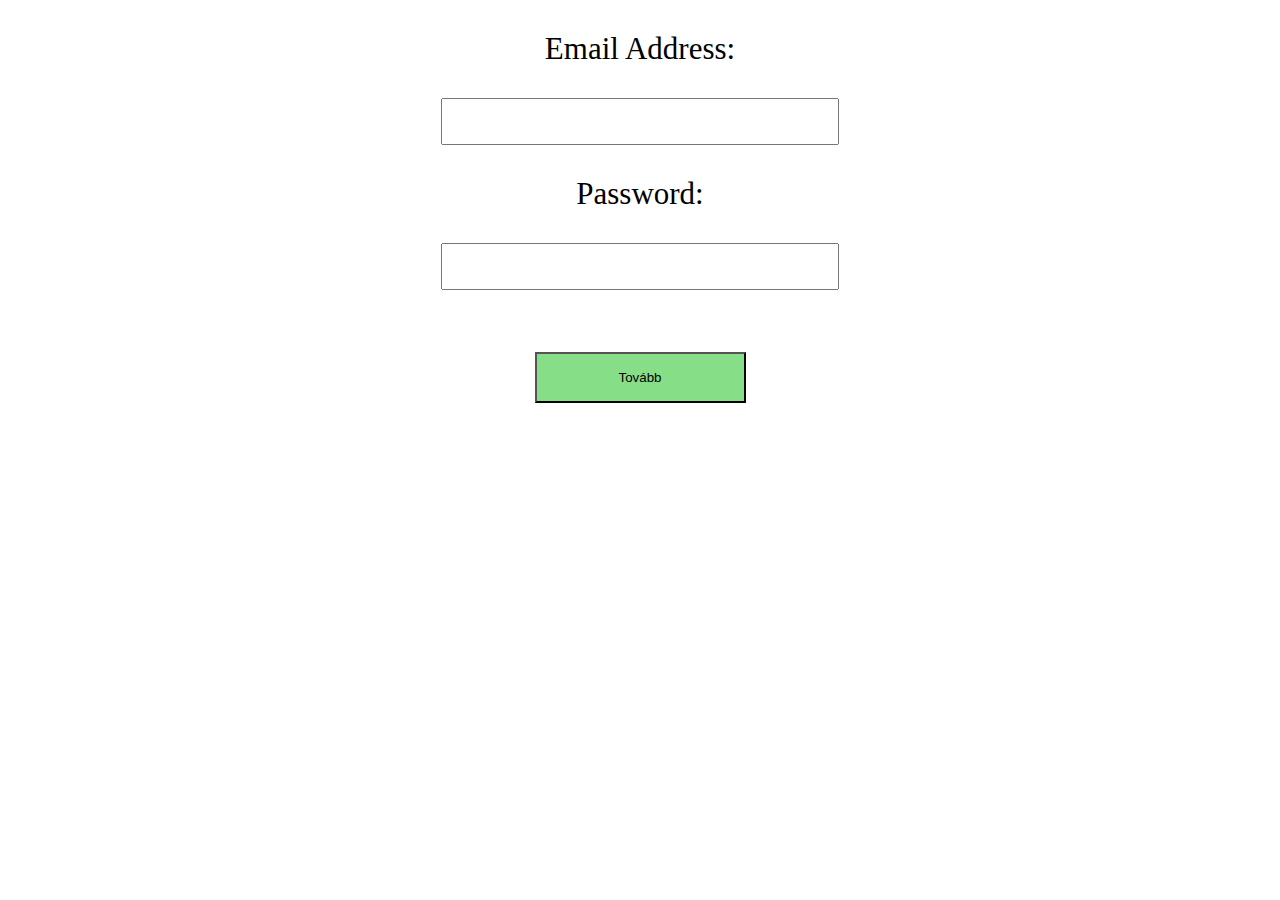
<file: videotesztelosonoma/index.html>
<!DOCTYPE html>
<html lang="hu">
<head>
    <meta charset="UTF-8">
    <meta name="viewport" content="width=device-width, initial-scale=1.0">
    <link rel="stylesheet" type="text/css" href="style.css"/>
    <title>Login</title>
</head>
<body>
    <div>
        <p>Email Address:</p>
        <input type="text" maxlength="23" style="text-align: center; width: 390px; height: 41px; font-size: 31px;" id="email">
    </div>
    <div>
        <p>Password:</p>
        <input type="password" maxlength="35"  style="text-align: center; width: 390px; height: 41px; font-size: 31px;"  id="password">
    </div>
    <div style="text-align: center; padding-top: 62px;" ><button onclick="validate()" id="gomb" >Tovább</button></div>
    
</body>

<script src="main.js"></script>
</html>
</file>
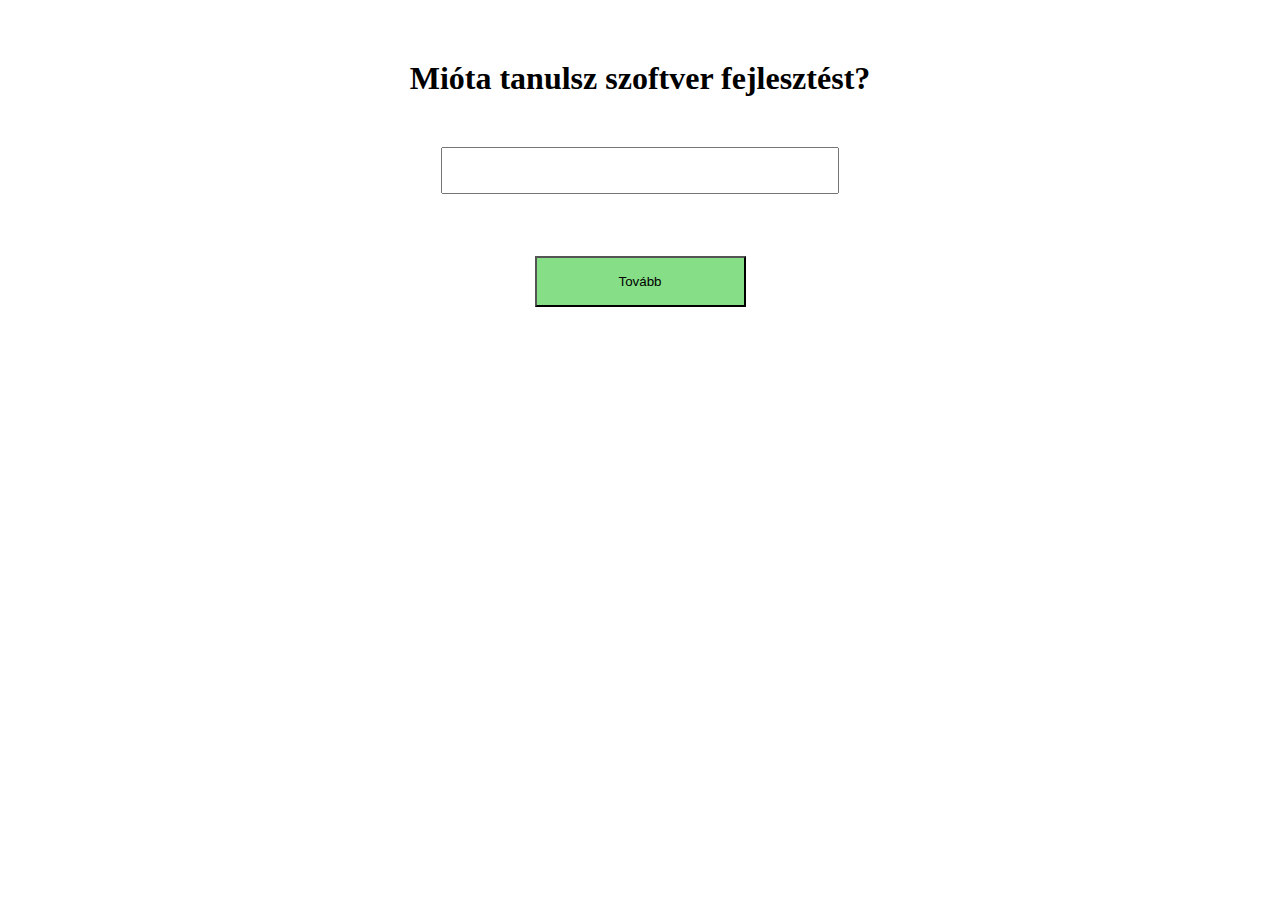
<file: videotesztelosonoma/bent.html>
<!DOCTYPE html>
<html lang="en">
<head>
    <meta charset="UTF-8">
    <meta name="viewport" content="width=device-width, initial-scale=1.0">
    <link rel="stylesheet" type="text/css" href="style.css"/>
    <title>Answer the question</title>
</head>
<h1>Mióta tanulsz szoftver fejlesztést?</h1>
<body>
    <div><input type="text" id="be"></div>
    <div style="text-align: center; padding-top: 62px;"><button onclick="window.location.href='igennem.html'" id="gomb" >Tovább</button></div>
    
</body>
</html>
</file>
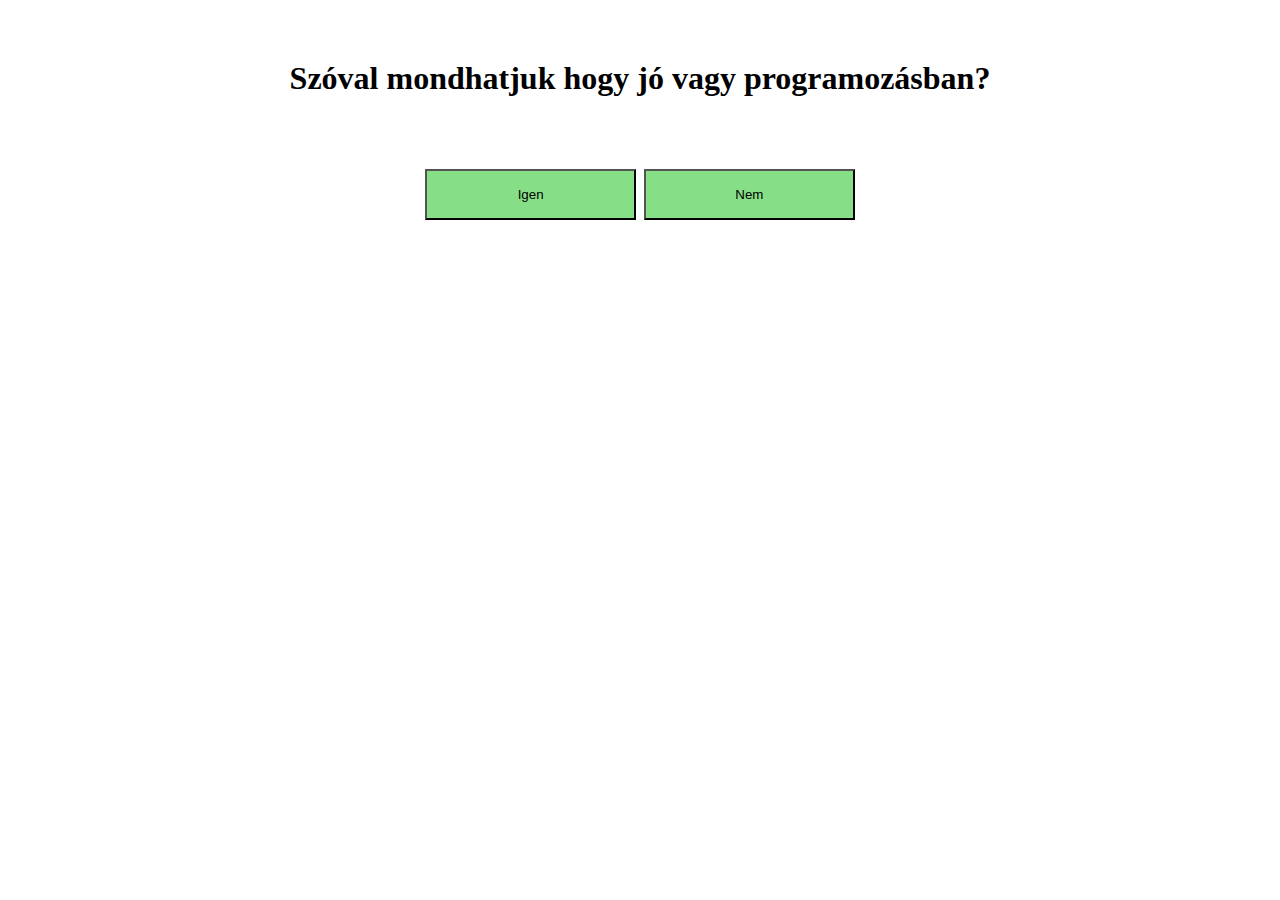
<file: videotesztelosonoma/igennem.html>
<!DOCTYPE html>
<html lang="en">
<head>
    <meta charset="UTF-8">
    <meta name="viewport" content="width=device-width, initial-scale=1.0">
    <link rel="stylesheet" type="text/css" href="style.css"/>
    <title>Choose wisely</title>
</head>
<h1>Szóval mondhatjuk hogy jó vagy programozásban?</h1>
<body>
    <div style="text-align: center; padding: 22px;" >
        <button id="yesnem" onclick="window.location.href='probaujra.html'" >Igen</button>
        <button id="yesnem" onclick="window.location.href='tenylegnem.html'">Nem</button>
    </div>
    

</body>
</html>
</file>
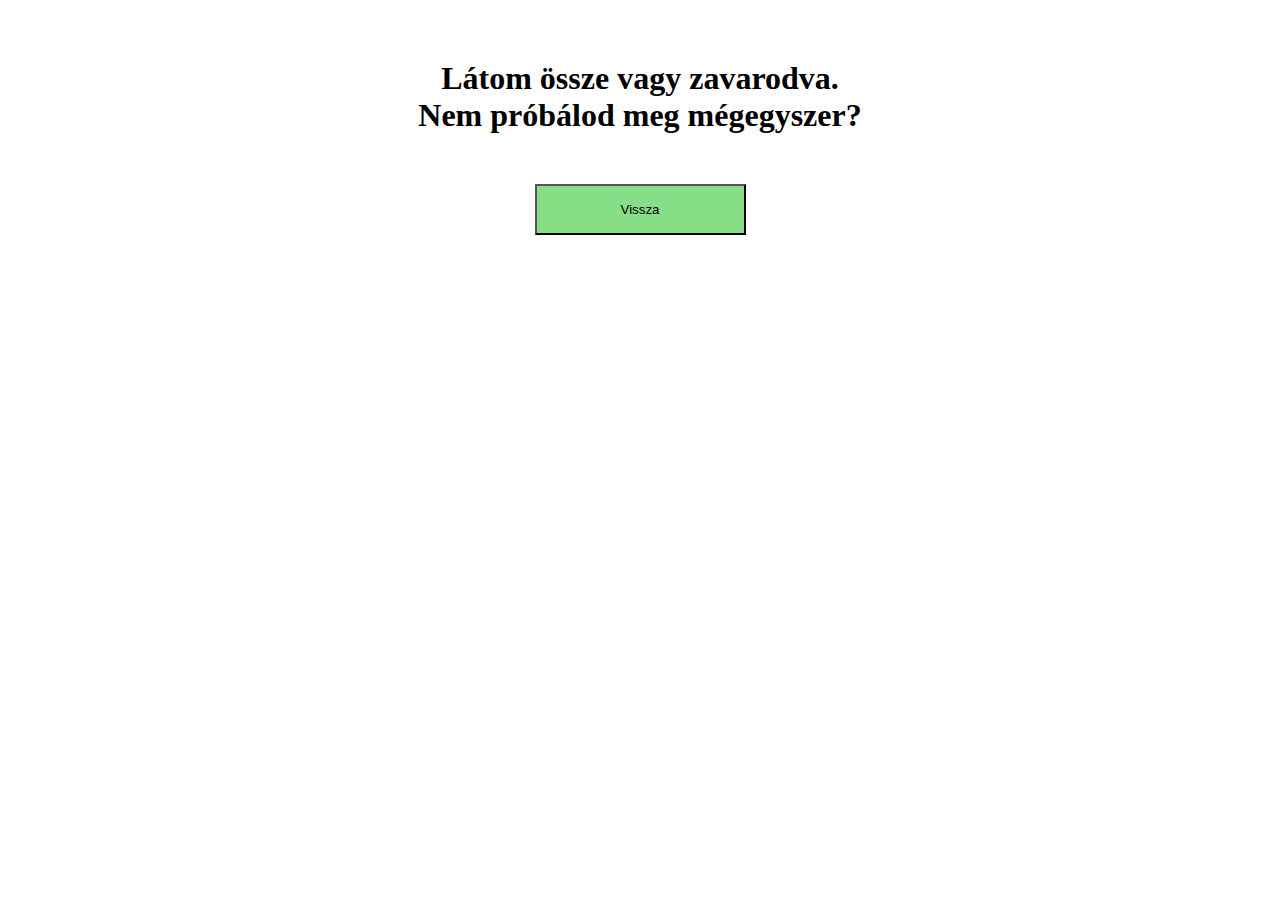
<file: videotesztelosonoma/probaujra.html>
<!DOCTYPE html>
<html lang="en">
<head>
    <meta charset="UTF-8">
    <meta name="viewport" content="width=device-width, initial-scale=1.0">
    <link rel="stylesheet" type="text/css" href="style.css"/>
    <title>Azt hiszed?</title>
</head>
<h1>Látom össze vagy zavarodva. <br> Nem próbálod meg mégegyszer?</h1>
<body>
    <div>
        <button onclick="window.location.href='igennem.html'" id="gomb">Vissza</button>   
    </div>
    
    

</body>
</html>
</file>
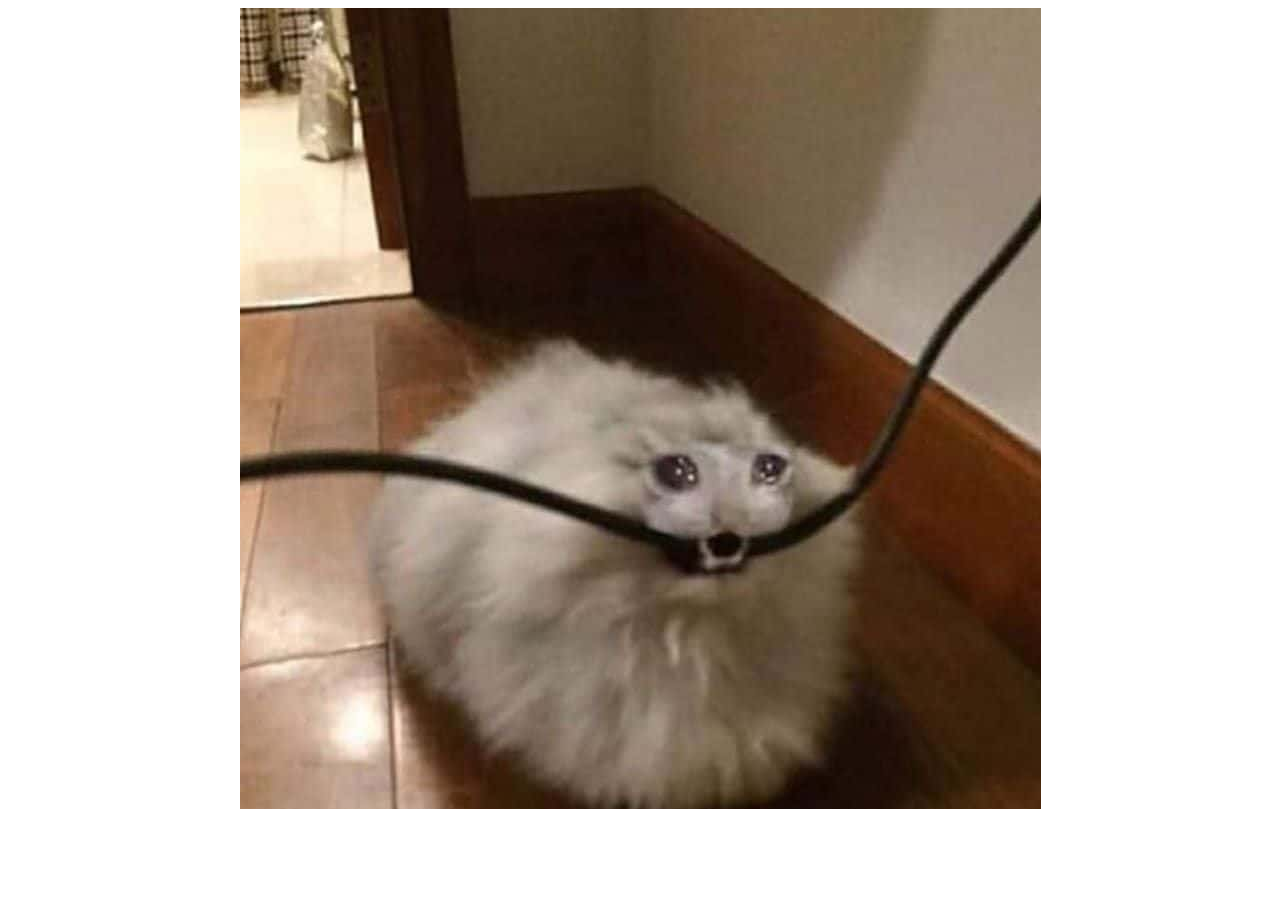
<file: videotesztelosonoma/tenylegnem.html>
<!DOCTYPE html>
<html lang="en">
<head>
    <meta charset="UTF-8">
    <meta name="viewport" content="width=device-width, initial-scale=1.0">
    <link rel="stylesheet" type="text/css" href="style.css"/>
    <title>Szomorú de igaz...</title>
</head>
<body>
    <div class="cat">    <img src="pics/crying-cat-biting-a-cord-2107380533.jpg" alt="macska ragja a kabelt">
    </div>
</body>
</html>
</file>
<file: videotesztelosonoma/style.css>
div{
    text-align: center;
    font-size: 31px;
}
#be{
    text-align: center; width: 390px; height: 41px; font-size: 31px;
}
#gomb{
    
    text-align: center;
    width: 211px;
    height: 51px;
    background-color: rgb(134, 223, 134);
}
h1{
    margin-top: 60px;
    margin-bottom: 50px;
    text-align: center;
}
#yesnem{
    width: 211px;
    height: 51px;
    background-color: rgb(134, 223, 134);
}
#bal{
    padding-left: 33px;
    margin-left: 333px;
}
#jobb{
    margin-left: 811px;
}
.img{
    display: flex;
    justify-content: center;
    align-items: center;
}
</file>
